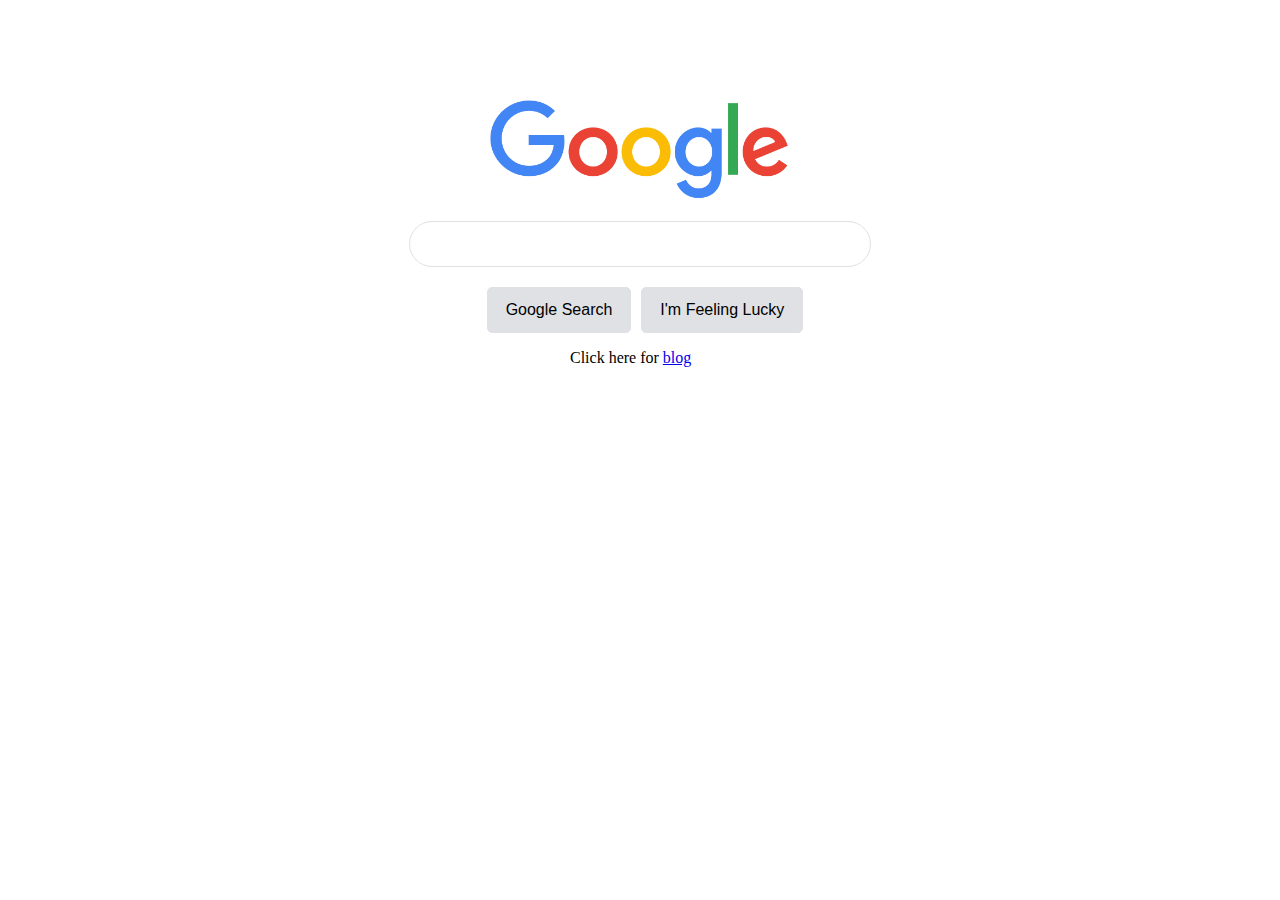
<file: index.html>
<!DOCTYPE html>
<html lang="en">
<head>
    <meta charset="UTF-8">
    <meta name="viewport" content="width=device-width, initial-scale=1.0">
    <link rel="stylesheet" href="styles.css">
    <title>Document</title>
</head>
<body>
    <div class="main">
        <img class="logo-img" src="google.png" alt="google logo">
        <input class="search" type="text" aria-label="search input">
    </div>
    <div class="btn-wrapper">
        <button class="btn">Google Search</button>
        <button class="btn">I'm Feeling Lucky</button>
    </div>
    <div class="footer">
        <p>Click here for <a href="blog.html">blog</a></p>
    </div>
</body>
</html>
</file>
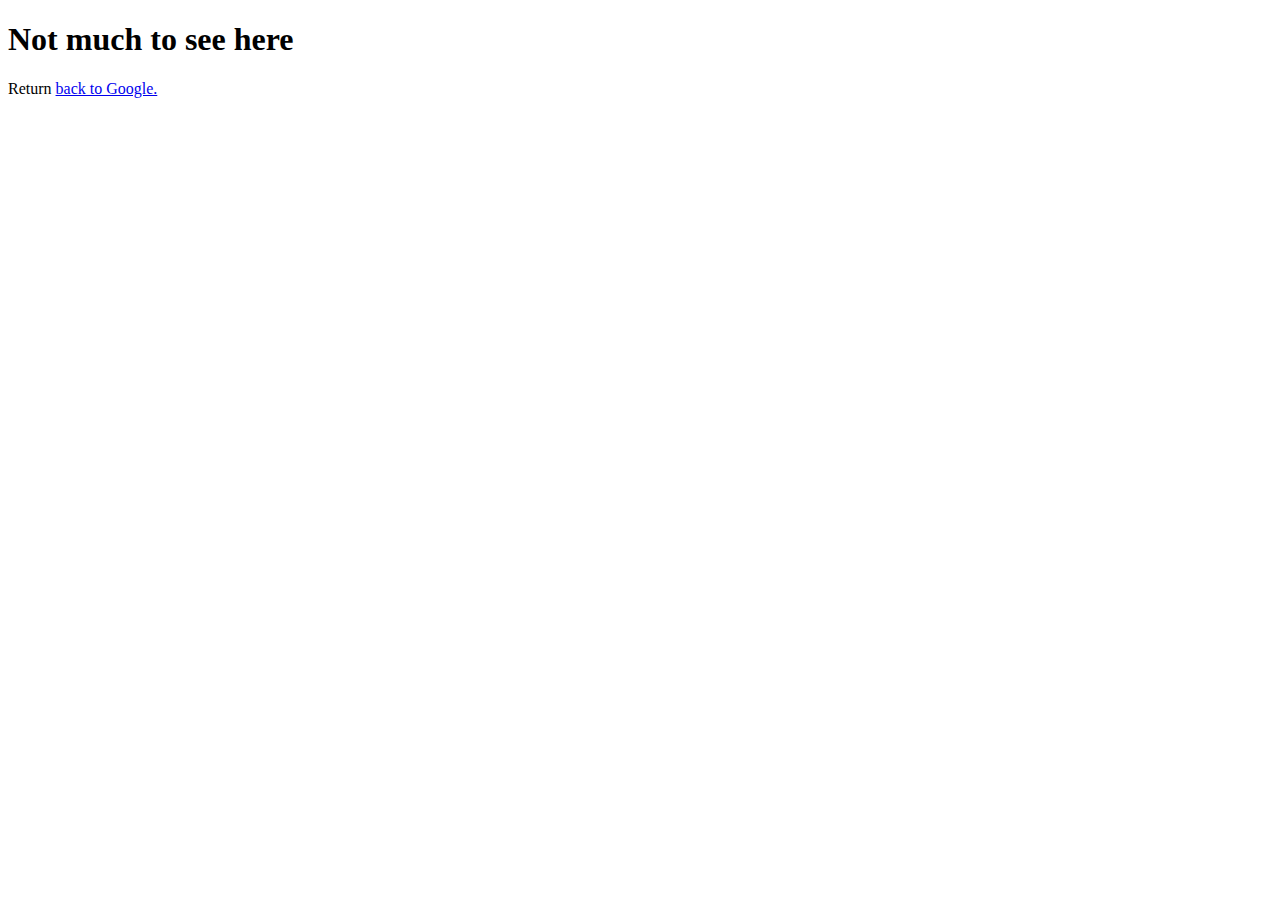
<file: blog.html>
<!DOCTYPE html>
<html lang="en">
<head>
    <meta charset="UTF-8">
    <meta name="viewport" content="width=device-width, initial-scale=1.0">
    <title>Document</title>
</head>
<body>
    <h1>Not much to see here</h1>
    <p>Return <a href="index.html">back to Google.</a></p>

</body>
</html>
</file>
<file: styles.css>
/* body, html {
    margin: 0;
    padding: 0; 
}

img {
    width: 30%;
    display: block;
    margin: 100px auto 20px;
    min-width: 272px;
}

input {
    box-sizing: border-box;
    display: block;
    border-radius: 24px;
    border: 1px solid rgb(223, 225, 229);
    height: 44px;
    margin: 0 auto 29px;
    max-width: 564px;
    width: 90%;
    padding-left: 30px;
    font-size: 16px;
}

button {
    box-sizing: border-box;
    margin-top: 0;
    padding: 0 16px;
    font-size: 14px;
    height: 36px;
    background-color: #f8f9fa;
    border: 1px solid #f8f9fa;
    cursor: pointer;
}

button:first-of-type {
    margin-right: 8px;
    margin-left: calc(50% - 131.5px);
}

button::hover {
    cursor: pointer;
}

p {
    text-align: center;
    margin-top:40px;
}

*/
.main {
    margin-top: 100px;
}

.logo-img {
    display: block;
    width: 300px;
    margin: 0 auto 20px;
}

.search {
    display: block;
    width: 400px;
    line-height: 24px;
    margin: 0 auto;
    padding: 10px 30px;
    border: 1px solid #dfe1e5;
    border-radius: 24px;
}

.btn {
    margin-top: 20px;
    border: 1px solid #dfe1e5;
    border-radius: 5px;
    background: #dfe1e5;
    padding: 13px 18px;
    font-size: 16px;
    margin-left: 10px;
}

.footer {
    margin: 0 auto;
    width: 140px;
}

.btn-wrapper {
    display: flex;
    justify-content: center;
}
</file>
